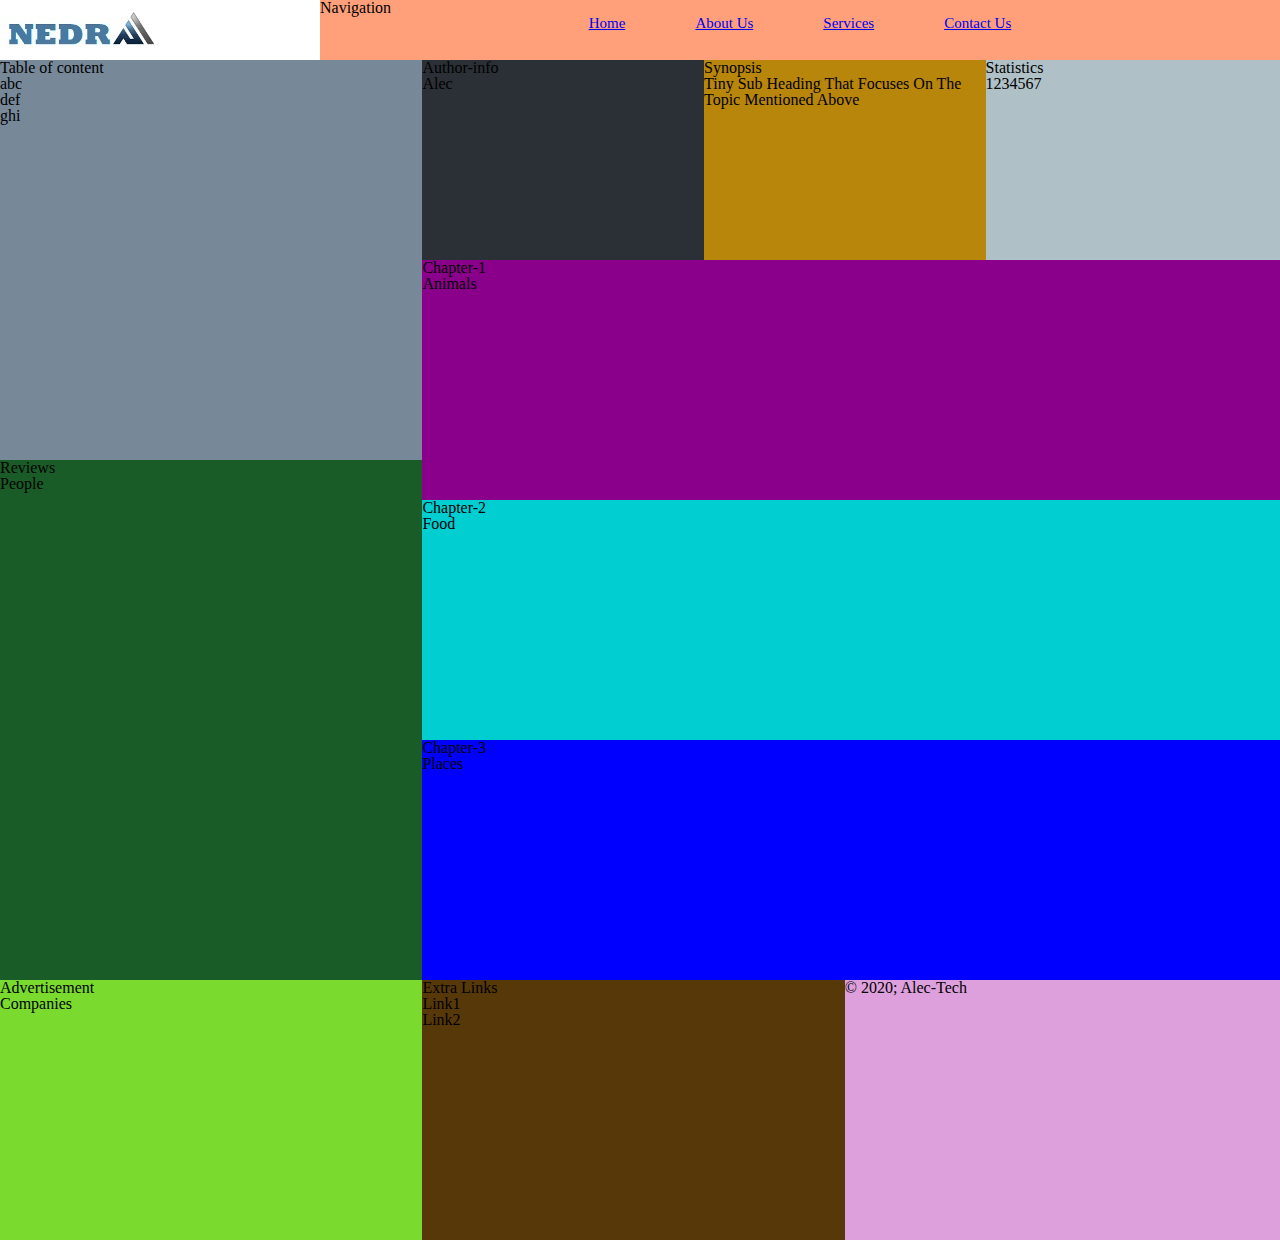
<file: index.html>
<!DOCTYPE html>
<html lang="en">
<head>
  <meta charset="UTF-8">
  <meta name="viewport" content="width=device-width, initial-scale=1.0">
  <title>CSS Grid Example</title>
   <link rel="stylesheet" type="text/css" href="css/reset.css"> 
  <!-- Style(s) -->
  <link rel="stylesheet" type="text/css" href="css/main.css">
</head>
<body>
  <!-- <h1> -->
    <!-- Logo -->
    <div class ="grid-container">
   <img src="img/company-logo-sm.jpg" alt="Company Logo" title="Company Logo"/>
  </div>
  <!-- </h1> -->
  <nav>Navigation
    <ul>
      <li>
        <a href="index.html">
        Home
       </a>
      </li>
      <li>
        <a href="grid.html">
        About Us
        </a>
      </li>
      <li>
        <a href="grid.html">
        Services
        </a>
      </li>
      <li>
        <a href="grid.html">
        Contact Us
        </a>
      </li>
    </ul>
  </nav>
  <section class="table"> <!--fixed a bug with Aaron Champagne. Missed a closing tag on the <section></section>. h2 were free floating--> 
    <h2>Table of content</h2>
    <h3>abc</h3>
    <h3>def</h3>
    <h3>ghi</h3>
  </section>
  <section class="syn">
    <h2>Synopsis</h2>
    <h3>Tiny Sub Heading That Focuses On The Topic Mentioned Above</h3>
  </section>
  <section class="ch1">
    <h2>Chapter-1</h2>
    <h3>Animals</h3>
  </section>
  <section class="ch2">
    <h2>Chapter-2</h2>
    <h3>Food</h3>
  </section>
  <section class="ch3">
    <h2>Chapter-3</h2>
    <h3>Places</h3>
  </section>
  <section class="ad">
    <h2>Advertisement</h2>
    <h3>Companies</h3>
  </section>
  <section class="rev">
    <h2>Reviews</h2>
    <h3>People</h3>
  </section>
  <section class="author">
    <h2>Author-info</h2>
    <h3>Alec</h3>
  </section>
  <section class="stat">
    <h2>Statistics</h2>
    <h3>1234567</h3>
  </section>
  <section class="extra">
    <h2>Extra Links</h2>
    <h3>Link1</h3>
    <h3>Link2</h3>
  </section>
  <footer> 
    <p>&copy; 2020; Alec-Tech </p>
  </footer>
</body>
</html>
</file>
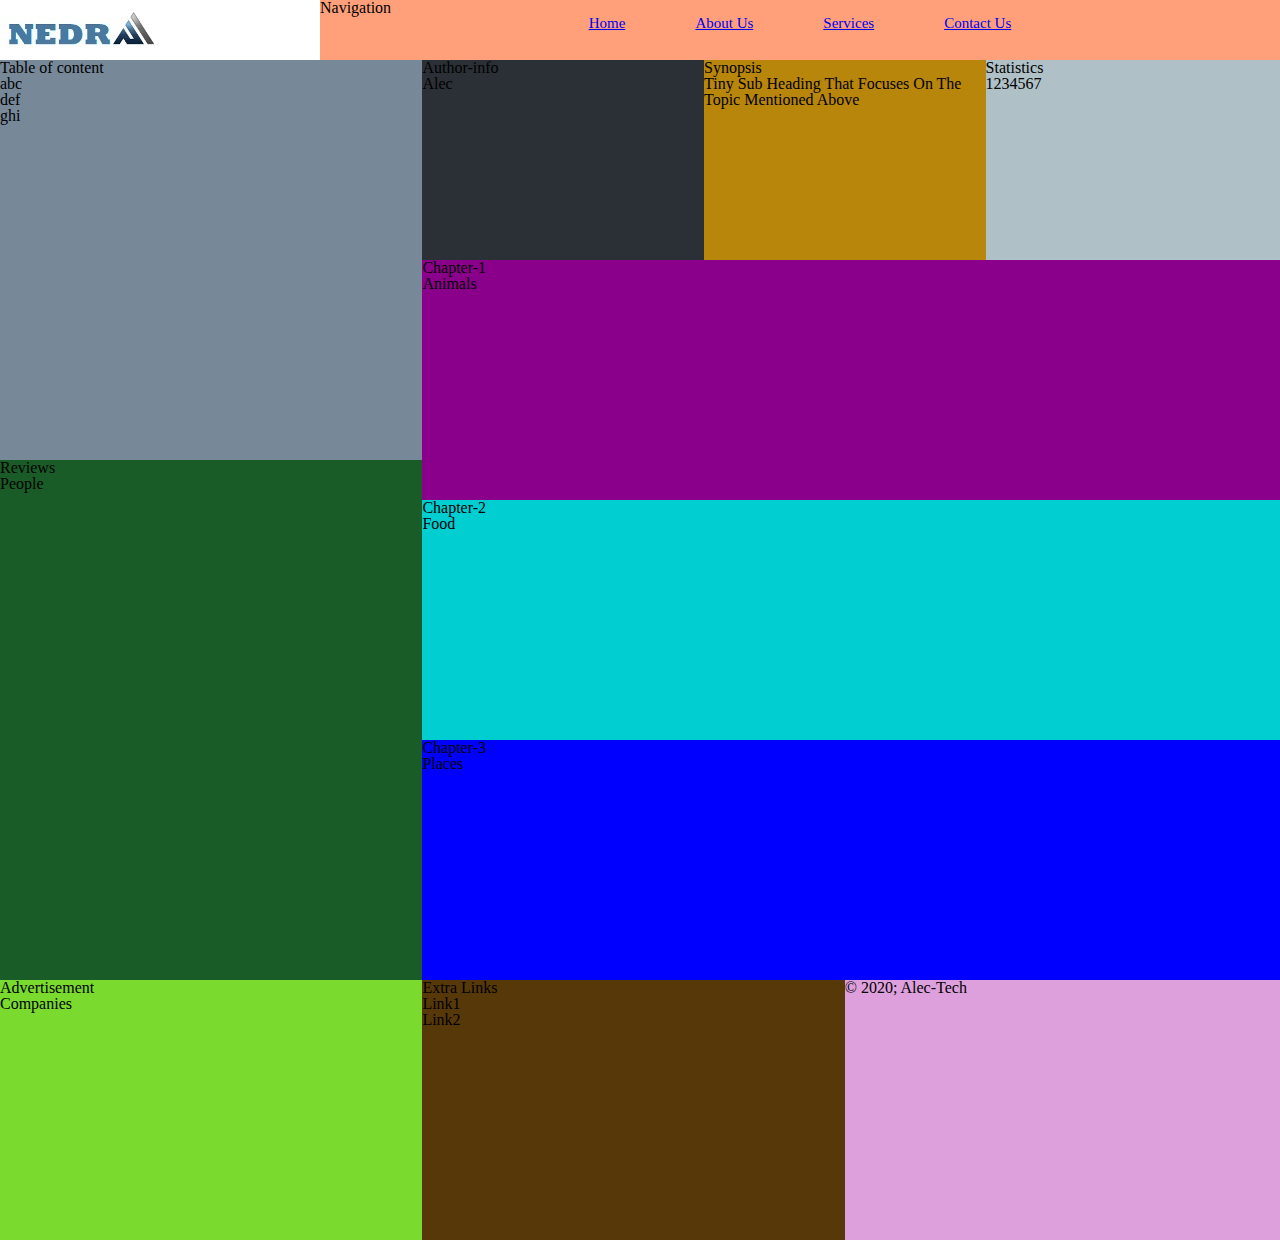
<file: grid.html>
<!DOCTYPE html>
<html lang="en">
<head>
  <meta charset="UTF-8">
  <meta name="viewport" content="width=device-width, initial-scale=1.0">
  <title>CSS Grid Example</title>
  <link rel="stylesheet" type="text/css" href="css/reset.css">
  <!-- Style(s) -->
  <link rel="stylesheet" type="text/css" href="css/main.css">
</head>
<body>
  <!-- <h1>Logo -->
    <div class ="grid-container">
      <img src="img/company-logo-sm.jpg" alt="Company Logo" title="Company Logo"/>
     </div>
  <!-- </h1> -->
  <nav>Navigation
    <ul>
      <li>
        <a href="index.html">
        Home
       </a>
      </li>
      <li>
        <a href="grid.html">
        About Us
        </a>
      </li>
      <li>
        <a href="grid.html">
        Services
        </a>
      </li>
      <li>
        <a href="grid.html">
        Contact Us
        </a>
      </li>
    </ul>
  </nav>
  <section class="table"> <!--fixed a bug with Aaron Champagne. Missed a closing tag on the <section></section>. h2 were free floating--> 
    <h2>Table of content</h2>
    <h3>abc</h3>
    <h3>def</h3>
    <h3>ghi</h3>
  </section>
  <section class="syn">
    <h2>Synopsis</h2>
    <h3>Tiny Sub Heading That Focuses On The Topic Mentioned Above</h3>
  </section>
  <section class="ch1">
    <h2>Chapter-1</h2>
    <h3>Animals</h3>
  </section>
  <section class="ch2">
    <h2>Chapter-2</h2>
    <h3>Food</h3>
  </section>
  <section class="ch3">
    <h2>Chapter-3</h2>
    <h3>Places</h3>
  </section>
  <section class="ad">
    <h2>Advertisement</h2>
    <h3>Companies</h3>
  </section>
  <section class="rev">
    <h2>Reviews</h2>
    <h3>People</h3>
  </section>
  <section class="author">
    <h2>Author-info</h2>
    <h3>Alec</h3>
  </section>
  <section class="stat">
    <h2>Statistics</h2>
    <h3>1234567</h3>
  </section>
  <section class="extra">
    <h2>Extra Links</h2>
    <h3>Link1</h3>
    <h3>Link2</h3>
  </section>
  <footer> 
    <p>&copy; 2020; Alec-Tech </p>
  </footer>
</body>
</html>
</file>
<file: css/main.css>
/* Basic Browser Default Reset */
* {
  font-family: Arial, Helvetica, sans-serif;
  font-size: 18px;
  padding: 0;
  margin: 0;
}
nav a:hover {
  color: #0000dd; /* Hex colour. */
}
nav ul { display: flex;
  flex-direction: row;
  flex-wrap: wrap;
  justify-content: center;
  align-items: flex-start;
  align-content: center;
  font-size: 15px;
}
/* nav ul {
  display: flex;
  list-style: none;
  padding: 0;
} */

nav ul > li {
  margin-left:35px;
  margin-right:35px;
}
/*
 * Colours JUST FOR TESTING...
 */

/* h1 { background-color: lightseagreen; }  */
nav { background-color: lightsalmon; }
section, .table { background-color: lightslategray; }
.syn { background-color: darkgoldenrod; }
.ch1 { background-color: darkmagenta; }
.ch2 { background-color: darkturquoise; }
.ch3 { background-color: blue; }
.ad { background-color: rgb(122, 218, 45); }
.rev { background-color: rgb(25, 92, 40); }
.author { background-color: rgb(43, 48, 54); }
.stat { background-color: rgb(175, 192, 199); }
.extra { background-color: rgb(87, 56, 9); }
/* #contact-form { background-color: yellow; } */
footer { background-color: plum; }


/*
 * Let's initialize our grid!
 */

/*
 * Much like flex, to have grid items / cells,
 * you need to have a container with display: grid.
 * The contents (direct descendents) will follow
 * grid rules!
 * ***We may be using body for this example...
 * ***but you can put this on most anything!!!
 */

body {
  display: grid;
  /* place-items: center;  */
  /* Set widths for columns... */
  /* Column 1: 25%; Column 2: 25%; Column 3: 50% */
  grid-template-columns: 25% 25% 50%;
  /* Set heights for rows... */
  grid-template-rows:
    60px /* Logo / Navigation */
    64px /* Table */
    300px /* Syn */
    120px /* Ch1*/
    120px /* Ch2 */
    120px /* Ch3 */
    200px /* Advert*/
    260px /* Reviews */
    260px /* Author / Stats*/
    260px /* Extra links */
    32px; /* Footer */
   

     
  /*
   * Using the "grid-area" names we define...
   * We can write out where each one belongs!
   * Remember to represent EACH column AND row for best results!
   */
  grid-template-areas:
    "logo nav nav"
    "table-c table-c table-c"
    "syn syn syn"
    "ch1 ch1 ch1"
    "ch2 ch2 ch2"
    "ch3 ch3 ch3"
    "ad ad ad"
    "rev rev rev"
    "author author stat"
    "extra extra extra"
    "footer footer footer"

   
    
}

/* h2 {
  grid-column-start: 1;
grid-column-end: 2;
} */

/* Name each section of our grid, so we can easily place our elements on it! */
.grid-container { grid-area: logo; }
/* #search-form { grid-area: search; } */
nav { grid-area: nav; }
.table { grid-area: table-c; }
.syn { grid-area: syn; }
.ch1 { grid-area: ch1; }
.ch2 { grid-area: ch2; }
.ch3 { grid-area: ch3; }
.ad { grid-area: ad; }
.rev { grid-area: rev; }
.author { grid-area: author;}
.stat { grid-area: stat;}
.extra { grid-area: extra;}
footer{ grid-area: footer;}
/* stop HERE FIRST COMMIT
/* Tablet */
  /* Column 1: 33%; Column 2: 33%; Column 3: 33% */
@media screen and ( min-width: 600px ) {
  body { /* 3 columns; 8 rows. */
    grid-template-columns: 
    calc( 100% / 3 )
    calc( 100% / 3 )
    calc( 100% / 3 );
    grid-template-rows:
      60px /* Logo / Nav / Nav */
      120px /* table / Syn / syn */
      120px /* table / author/ stat */
      60px /* table / ch1 */
      60px /* rev / ch1 */
      120px /* rev / ch2 */
      120px /* rev / ch3 */
      60px; /* ad / extra / foot */


    /* Set up where the elements should fill for tablet... */
    grid-template-areas:
      "logo nav nav"
      "table-c syn syn"
      "table-c author stat"
      "table-c ch1 ch1"
      "rev ch1 ch1"
      "rev ch2 ch2"
      "rev ch3 ch3"
      "ad extra footer";
  }
}
/* stop HERE for 2nd commit tablet done
/* Large tablet; laptop / desktop. */
@media screen and ( min-width: 1024px ) {
  body { /* 6 columns; 7 rows. */
    grid-template-columns:
      25%
      8%
      22%
      11%
      11%
      23%;
    grid-template-rows:
      60px /* Logo / Nav / Search */
      200px /* Hero */
      200px /* Service 1 / Service 2 / Service 3*/
      40px
      240px
      240px /* Additional / Contact */
      260px; /* Footer */
    /* Set up where the elements should fill for laptop / desktop... */
    grid-template-areas:
      "logo       nav        nav        nav        nav        nav"
      "table-c    table-c    author     syn        syn        stat"
      "table-c    table-c    ch1        ch1        ch1        ch1"
      "rev        rev        ch1        ch1        ch1        ch1"
      "rev        rev        ch2        ch2        ch2        ch2"
      "rev        rev        ch3        ch3        ch3        ch3"
      "ad         ad         extra      extra      footer     footer";
  }
}
</file>
